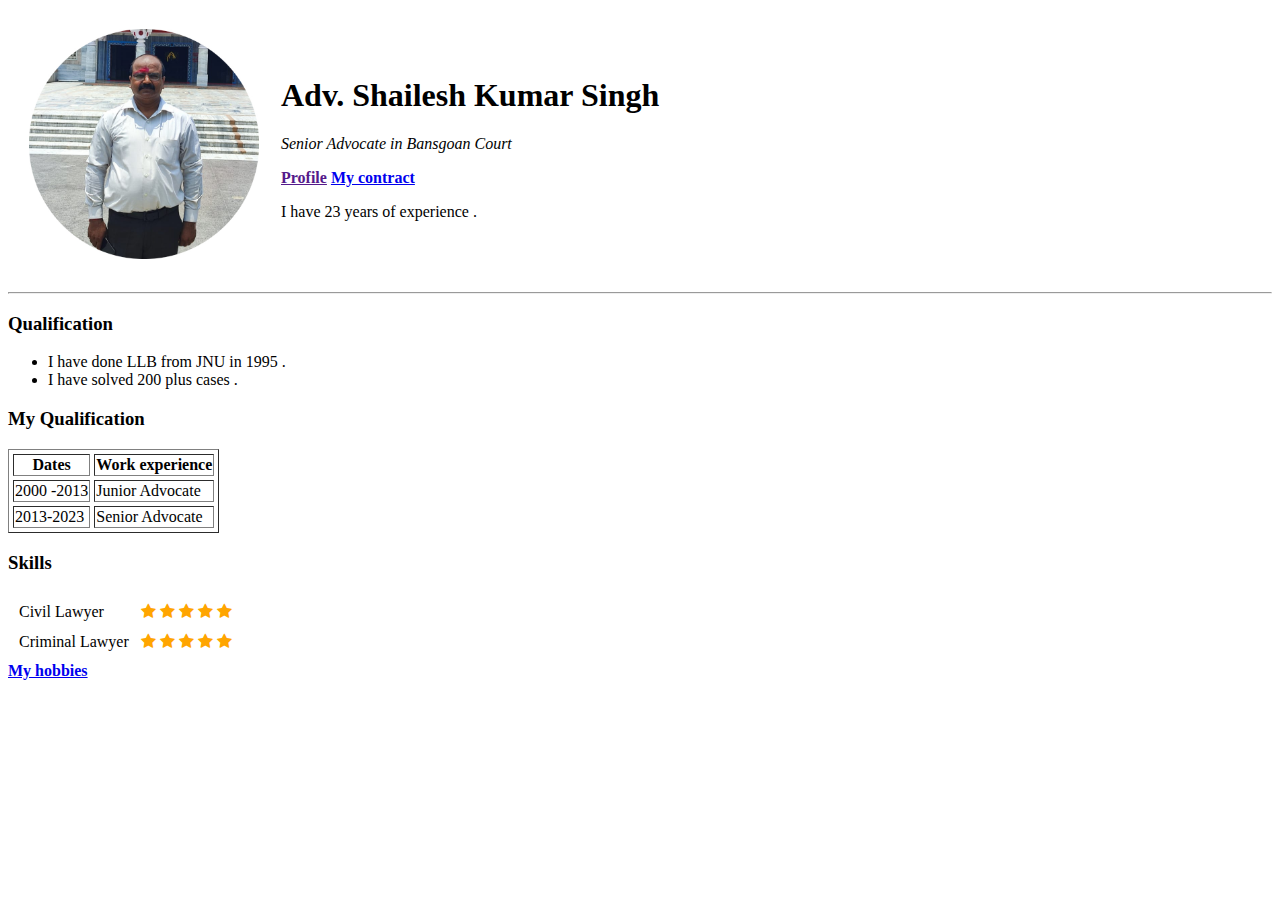
<file: index.html>
<!DOCTYPE html> 
<html>
 <head>
   <meta name ="viewport" ,charset ="utf-8">  
   <title>Shailesh kumar Singh</title>
   <link rel="stylesheet" href="https://cdnjs.cloudflare.com/ajax/libs/font-awesome/4.7.0/css/font-awesome.min.css">
<style>
.checked {
  color: orange;
}
</style>
 </head>
<body>
  <table cellspacing="20">
    <td>
      <img src="Shailesh Kumar Singh.jpg" alt="Shailesh kumar Singh profile" height="230" width="230">
    </td>
    <td>
      <h1> Adv. Shailesh Kumar Singh</h1>
      <p><em>Senior Advocate in  Bansgoan Court</em></p>
      <strong><a href ="">Profile</a> </strong>
      <strong><a href ="Contract.html">My contract</a></strong>
      <p>I have 23 years of experience .</p>
    </td>
  </table>
    
   <hr  > 
   <h3>Qualification </h3> 
   <ul> 
     <li>I have done LLB from JNU  in 1995 .</li> 
      <li>I have solved 200 plus cases  .</li>
   </ul>
   <h3>My Qualification </h3>
   <table border="1" cellspacing="4">
    <thead>
    <tr> 
      <th>Dates </th>
      <th>Work experience </th>
    </tr></thead>
    <tbody>
    <tr>
       <td>  2000 -2013  </td>
       <td> Junior Advocate </td>
    </tr>
    <tr>
      <td> 2013-2023 </td>
        <td> Senior Advocate </td>
    </tr>
  </tbody>
   </table>
   <h3>Skills</h3>
   <table cellspacing="10">
      <tr>
           <td>Civil Lawyer</td>
           <td>
<span class="fa fa-star checked"></span>
<span class="fa fa-star checked"></span>
<span class="fa fa-star checked"></span>
<span class="fa fa-star checked"></span>
<span class="fa fa-star checked"></span>
             </td>
      </tr>
      <tr>
             <td>Criminal Lawyer</td>
             <td>
<span class="fa fa-star checked"></span>
<span class="fa fa-star checked"></span>
<span class="fa fa-star checked"></span>
<span class="fa fa-star checked"></span>
<span class="fa fa-star checked"></span>
             </td>
      </tr>
   </table>
    <strong><a href="Hobbies.html">My hobbies</a></strong>

 
  </body>
</html>
</file>
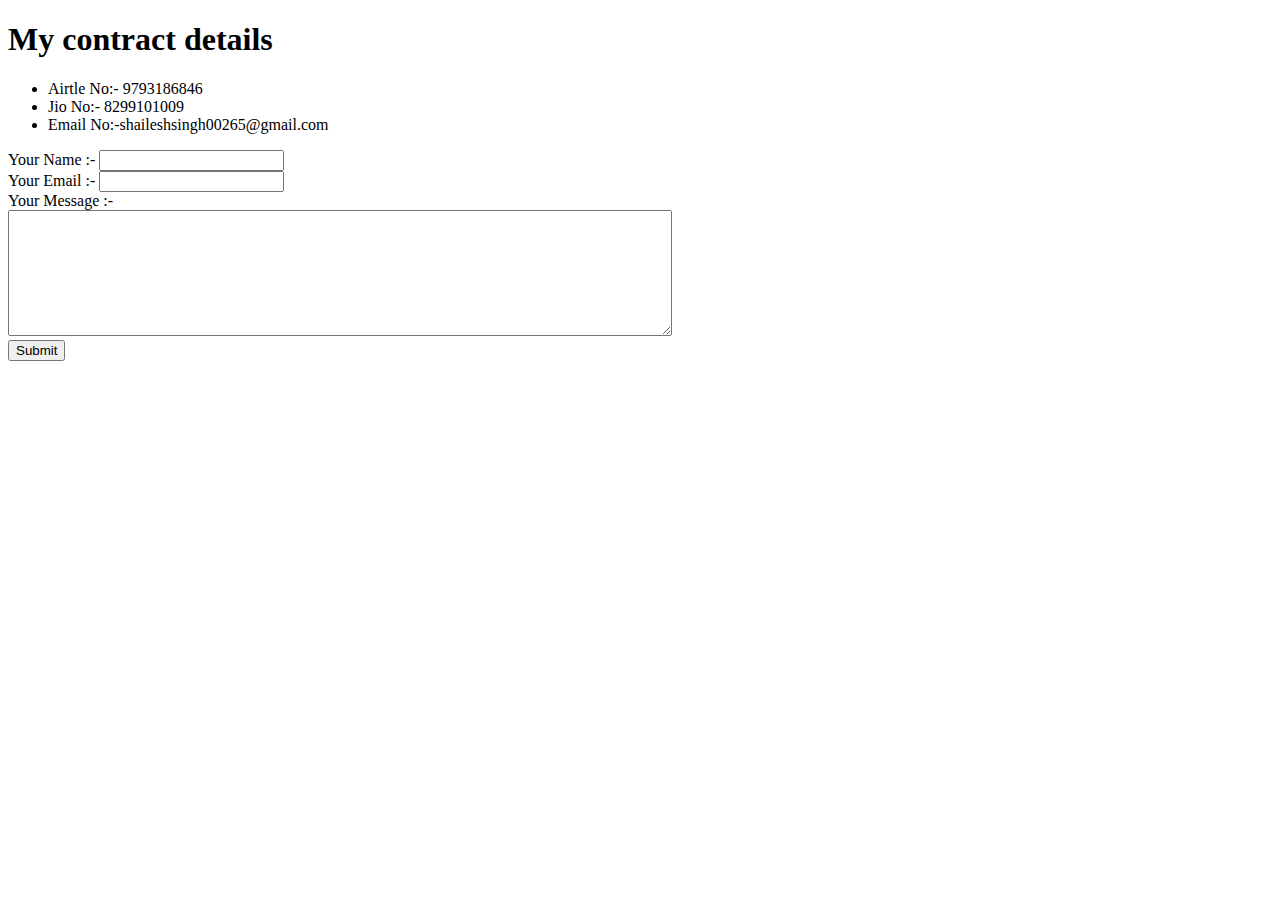
<file: Contract.html>
<!DOCTYPE html>
<html lang="en">
  <head>
    <meta charset="UTF-8">
    <title>My contract</title>
  </head>
  <body>
    <h1>My contract details</h1>
    <ul>
     <li>Airtle No:- 9793186846</li>
     <li>Jio No:- 8299101009</li>
     <li>Email No:-shaileshsingh00265@gmail.com</li> 
    </ul>
    <form class="" action="mailto:info@suyashsingh176@gmail.com" method="post">
       <label>Your Name :-</label>
       <input type="text" name="yourName" value=""><br>
       <label>Your Email :-</label>
       <input type="email" name="yourEmail" value=""><br>
       <label>Your Message :-</label><br>
      <textarea name="yourMessage" rows="8" cols="80"> </textarea><br>
       <input type="submit" name="" >
    </form>
  </body>
</html>
</file>
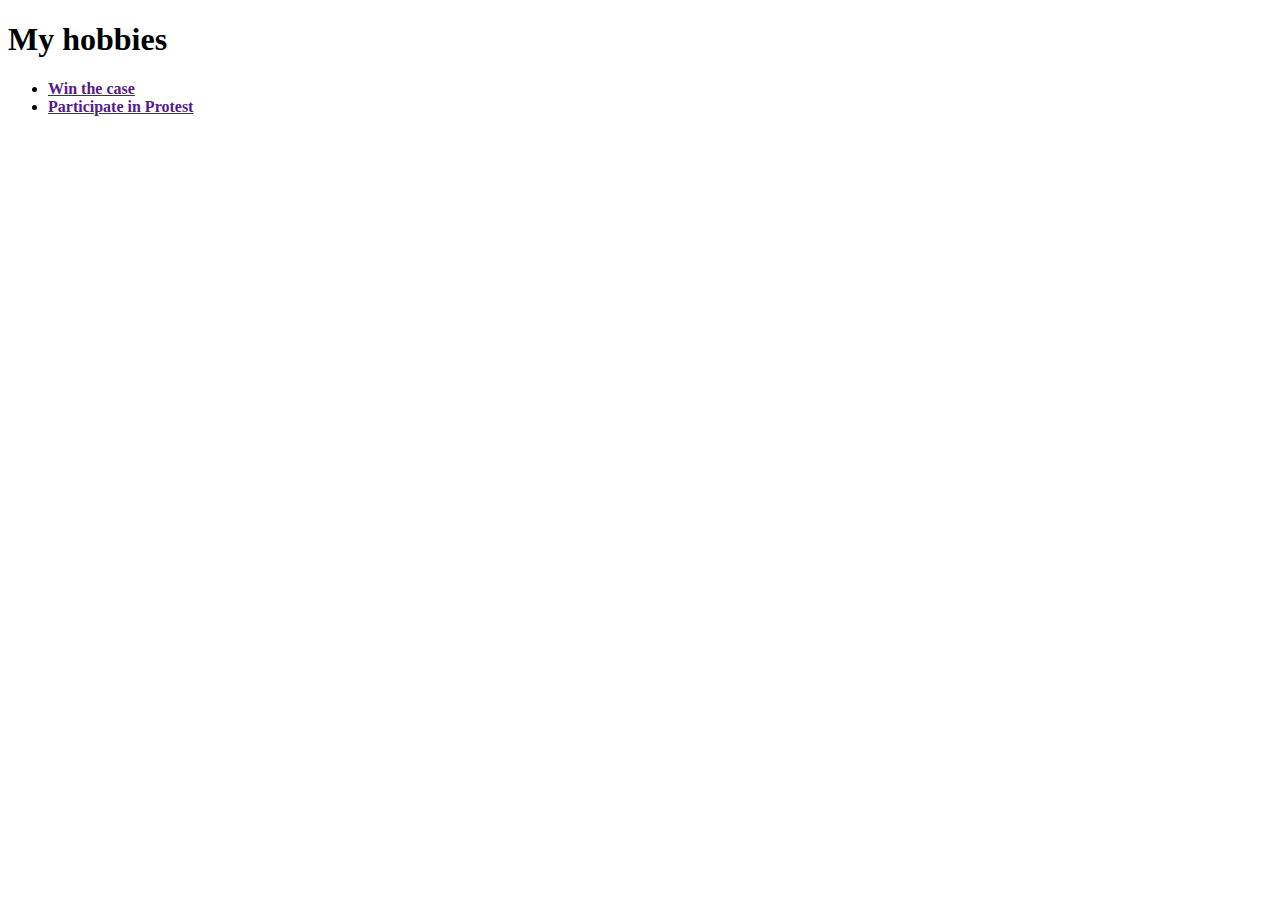
<file: Hobbies.html>
<!DOCTYPE html>
<html lang="en">
  <head>
    <meta charset="UTF-8">
    <title>My hobbies</title>
  </head>
  <body>
    <h1>My hobbies</h1> 
    <ul> 
       <li><strong><a href="">Win the case </a></strong></li> 
       <li><strong><a href="">Participate in Protest</a></strong> </li>
    </ul>
  </body>
</html>
</file>
